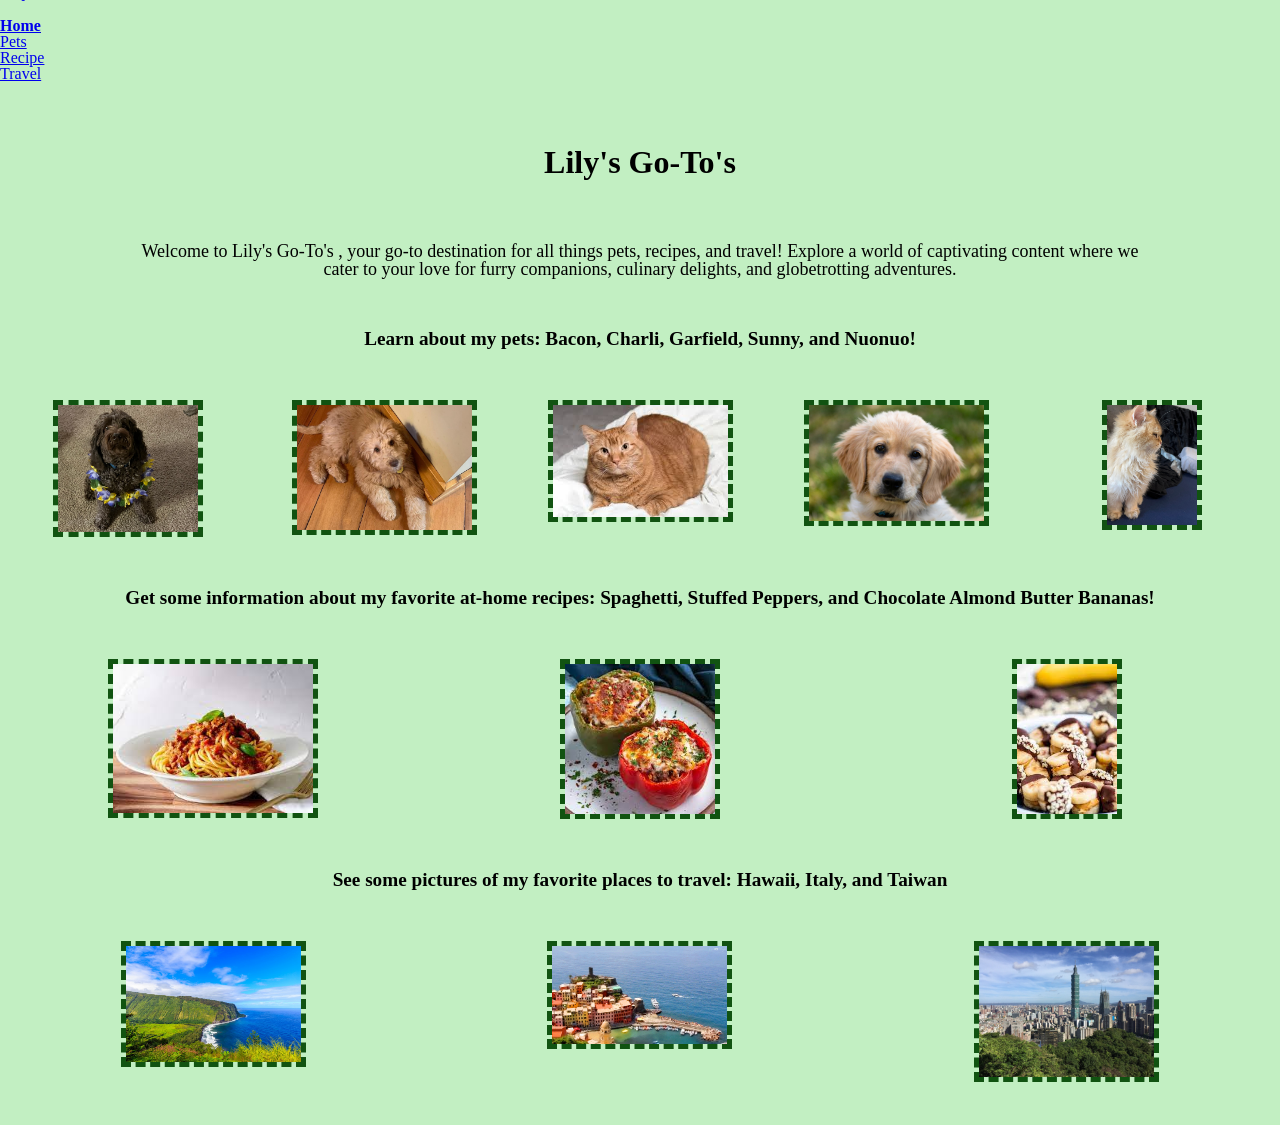
<file: index.html>
<!DOCTYPE html>
<html lang="en">
<head>
    <meta charset="UTF-8">
    <meta name="viewport" content="width=device-width, initial-scale=1.0">
    <link rel="stylesheet" href="css/html5reset.css">
    <link rel="stylesheet" href="css/style.css">
    <title>Index</title>
</head>
<body>
    <a href = "#main" class="skip-to-main-content-link">Skip to Main Content</a>
    <header>
        <nav>
            <ul>
            
                <li class="current-page"><a href = "index.html">Home</a></li>
                <li><a href = "pets.html">Pets</a></li>
                <li><a href = "recipe.html">Recipe</a></li>
                <li><a href = "travel.html">Travel</a></li>
            
            </ul>
        </nav>
        <div class="fade-in">
        <h1>Lily's Go-To's</h1>
    </div>
    </header>
    <main id="main">
        
        <p>Welcome to Lily's Go-To's , your go-to destination for all things pets, recipes, and travel! Explore a world of captivating content where we cater to your love for furry companions, culinary delights, and globetrotting adventures. </p>
    
            <div>Learn about my pets: Bacon, Charli, Garfield, Sunny, and Nuonuo!</div>
            <div class="pets_home"> 
                <img src="images/bacon.jpg" width = "100" alt="Brown labradoodle wearing colorful lei" id="bacon" >
                <img src="images/charli_laying.jpeg" width = "100" alt="Labradoodle laying down.">
                <img src="images/garfield_1.jpeg" width = "100" alt="Orange cat standing" id="garfield">
                <img src="images/Sunny_1.jpeg" width = "100" alt="Golden Retriever smiling for the camera">
                <img src="images/Nuonuo_main.JPG" width = "100" alt="The side of a cat's face" id="nuonuo"> 
            </div>
            
            <!-- Lily Steinmetz -->
    
        <div>Get some information about my favorite at-home recipes: Spaghetti, Stuffed Peppers, and Chocolate Almond Butter Bananas!</div>
        <div class="recipes_home">
        <img src="images/spaghetti.jpeg" width ="100" alt = "Homeade spaghetti" id="spaghetti">
        <img src="images/stuffed_pepper.jpeg" width ="100" alt = "Stuffed Peppers" id="stuffed_peppers">
        <img src="images/banana_dessert.jpeg" width ="100" alt = "Chocolate almond butter banana slices" id="banana">
    </div>
        <div>See some pictures of my favorite places to travel: Hawaii, Italy, and Taiwan</div>
        <div class="travel_home">
        <img src="images/hawaii.jpg" width="100" alt="A picture of a beach in Hawaii">
        <img src="images/italy.gif" width="100" alt="A gif of Italy">
        <img src="images/taiwan_101.jpg" width="100" alt="A picture of a coast in italy">
    </div>
    <script src="js/main.js"></script>
    </main>
    
</body>
</html>
</file>
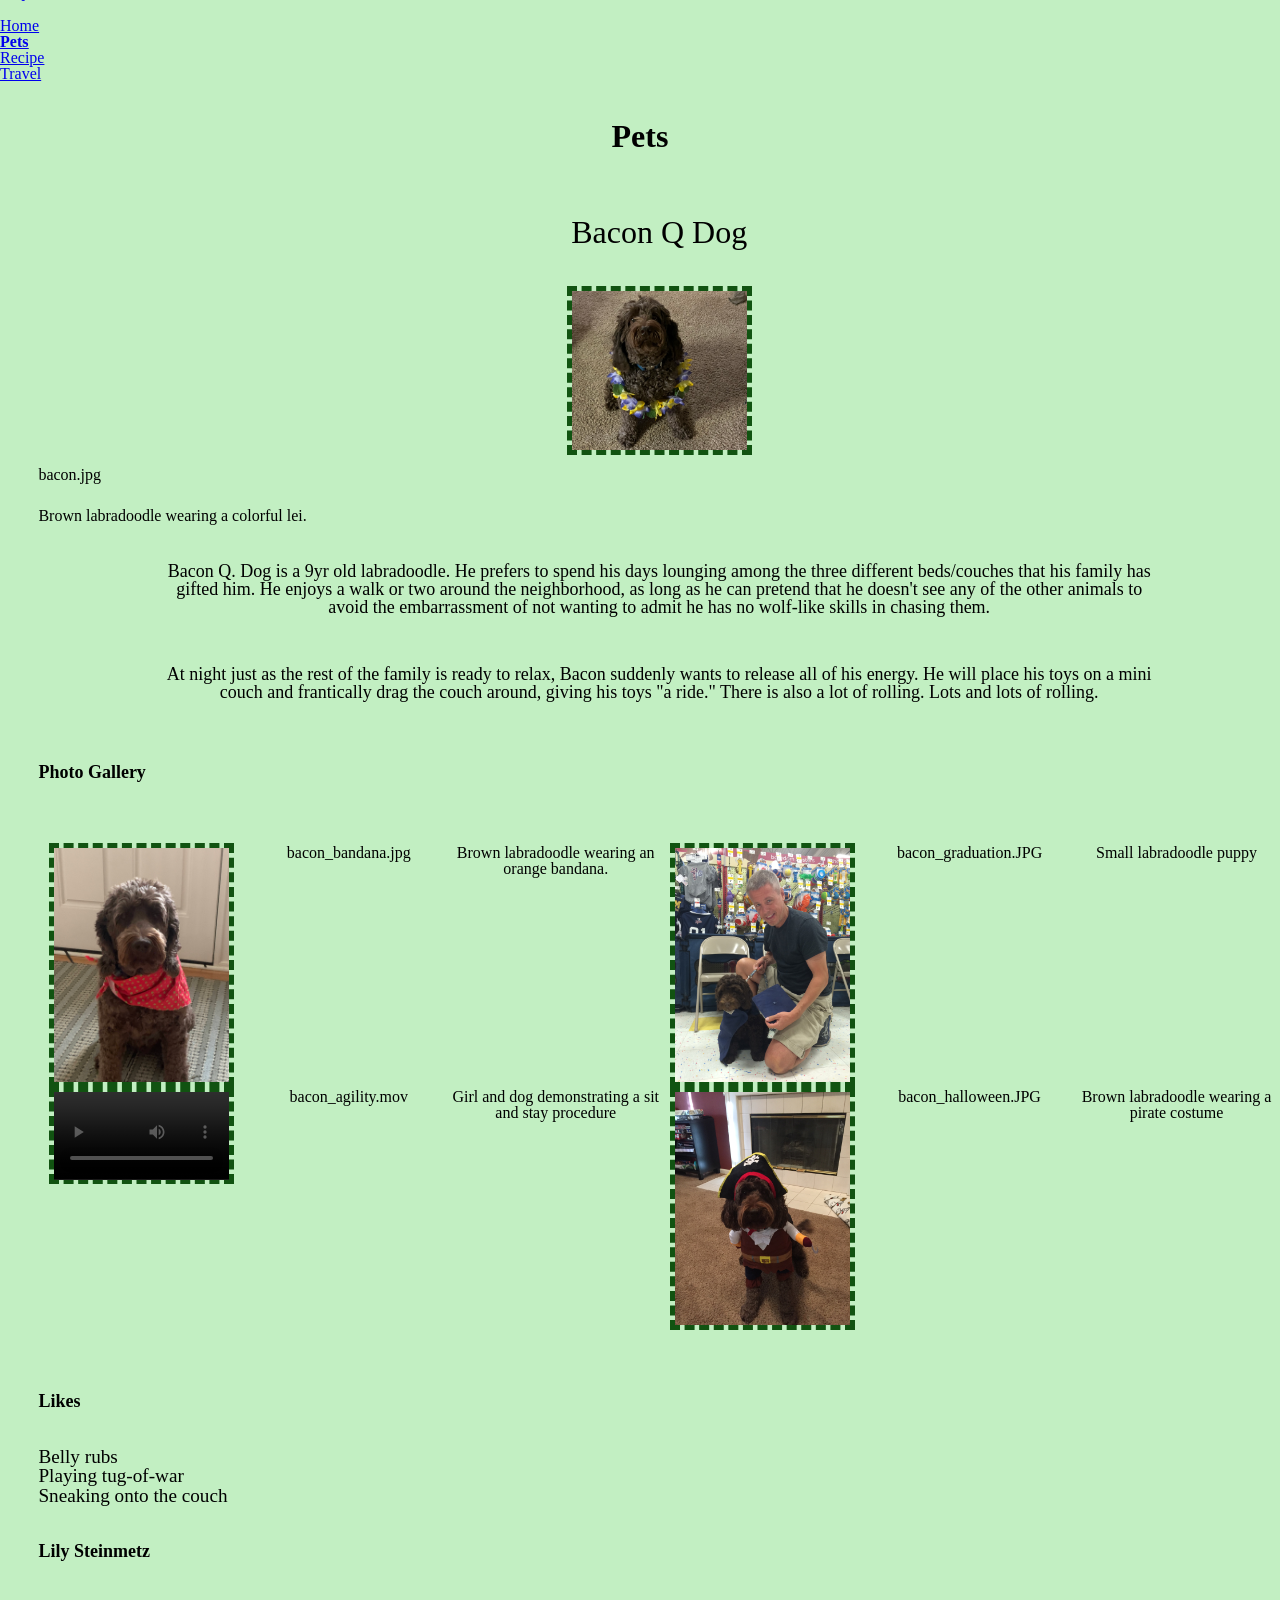
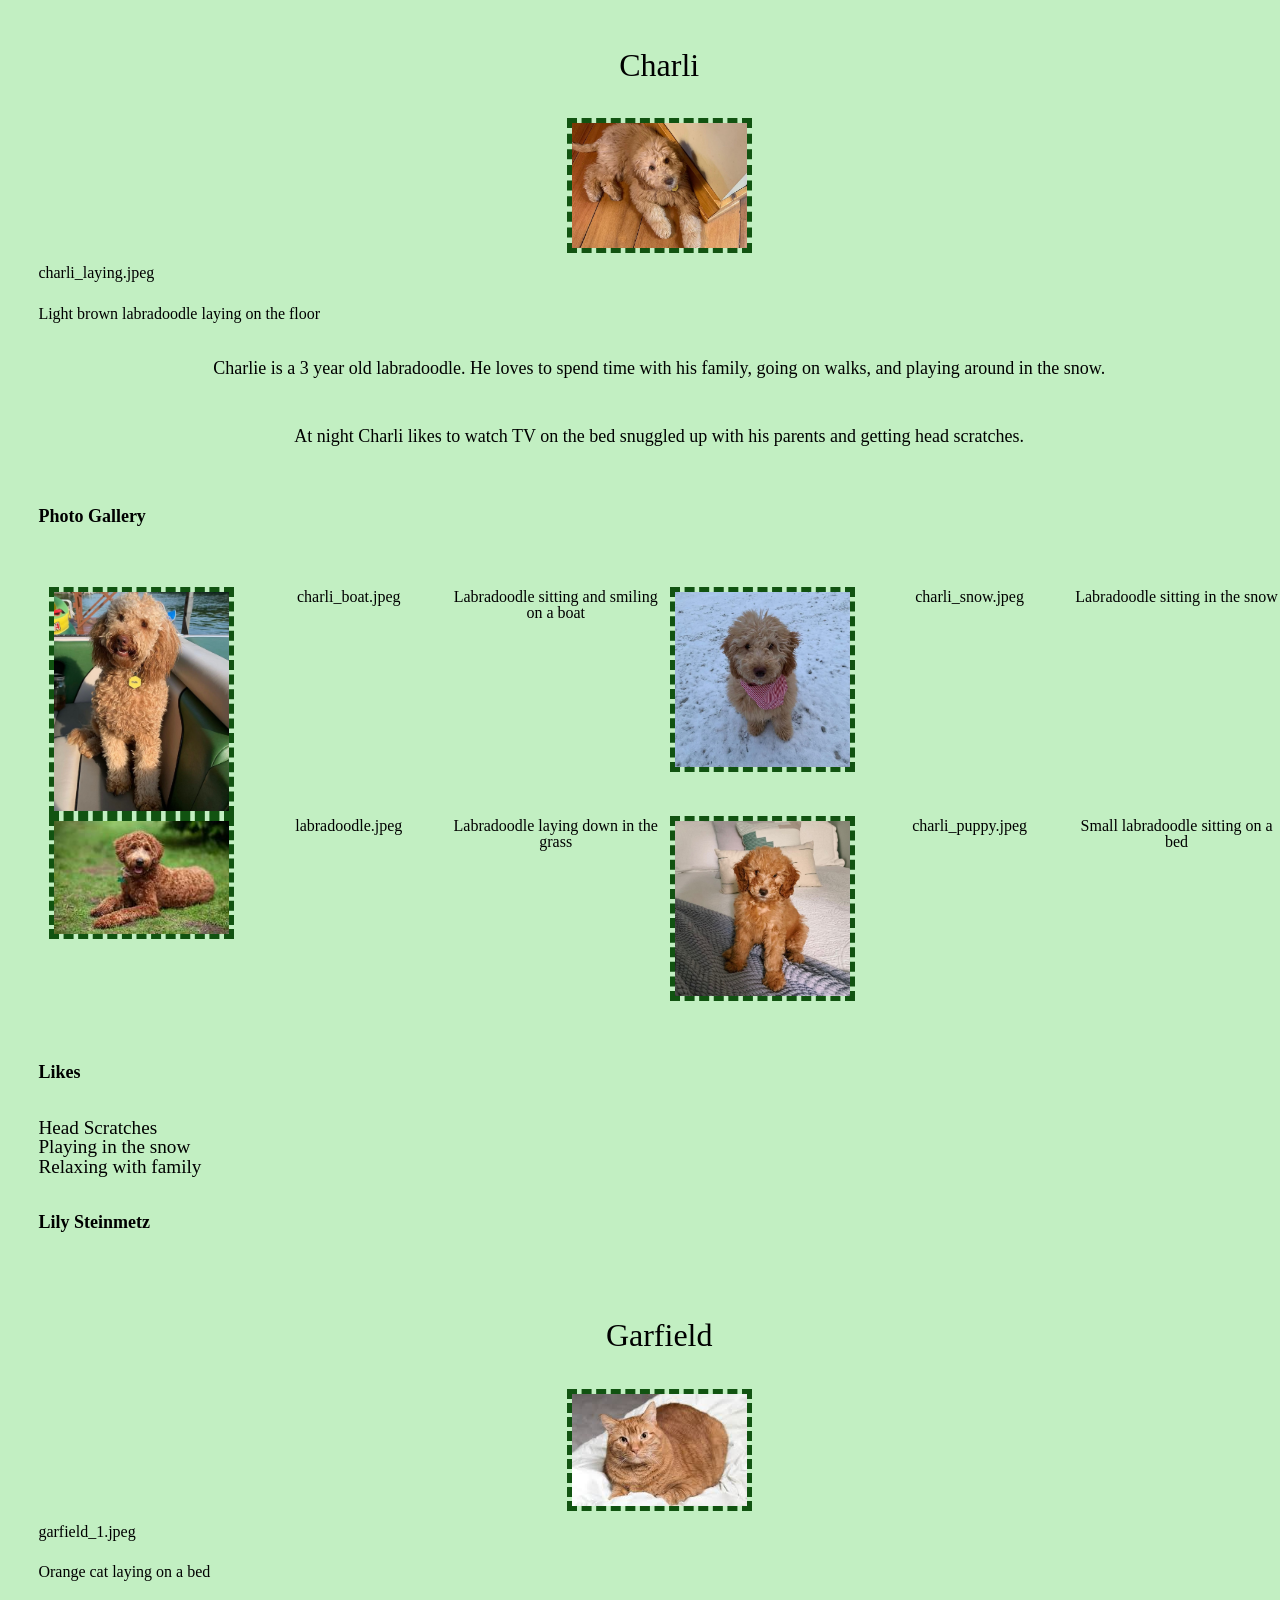
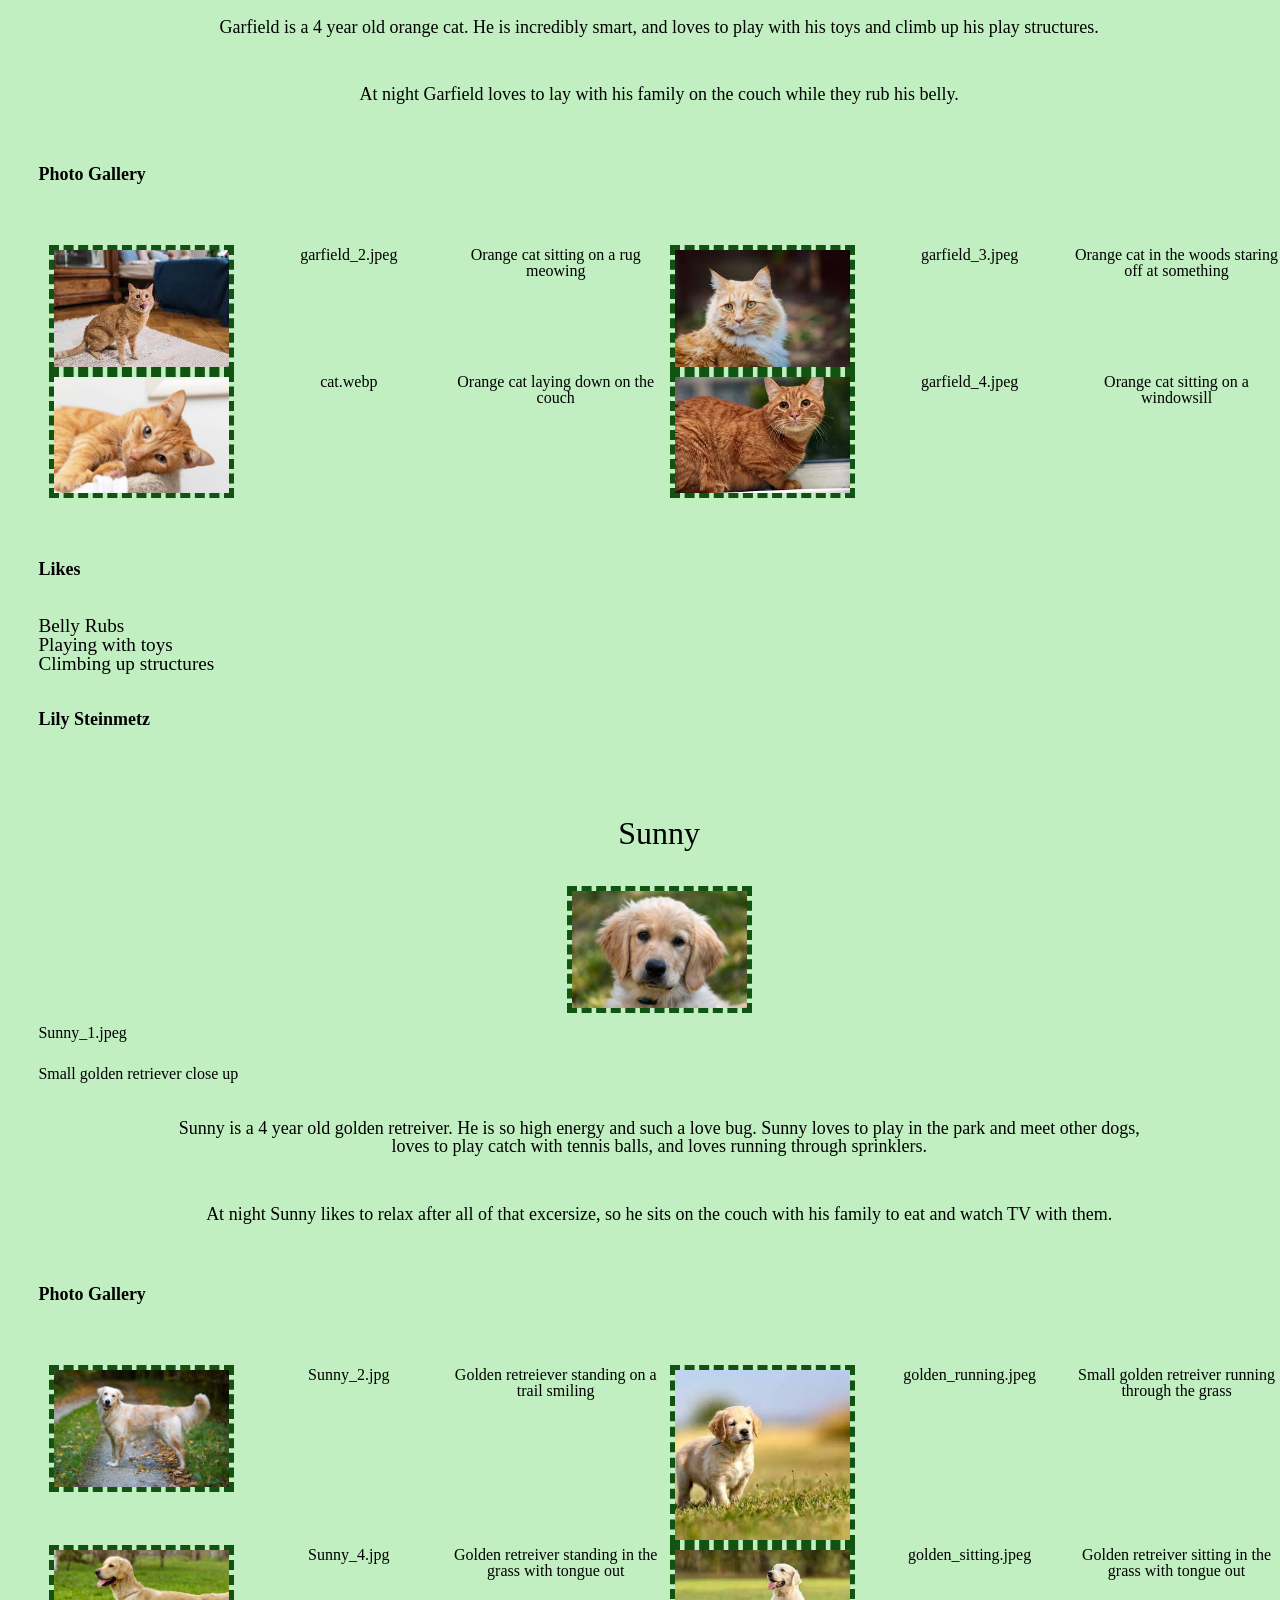
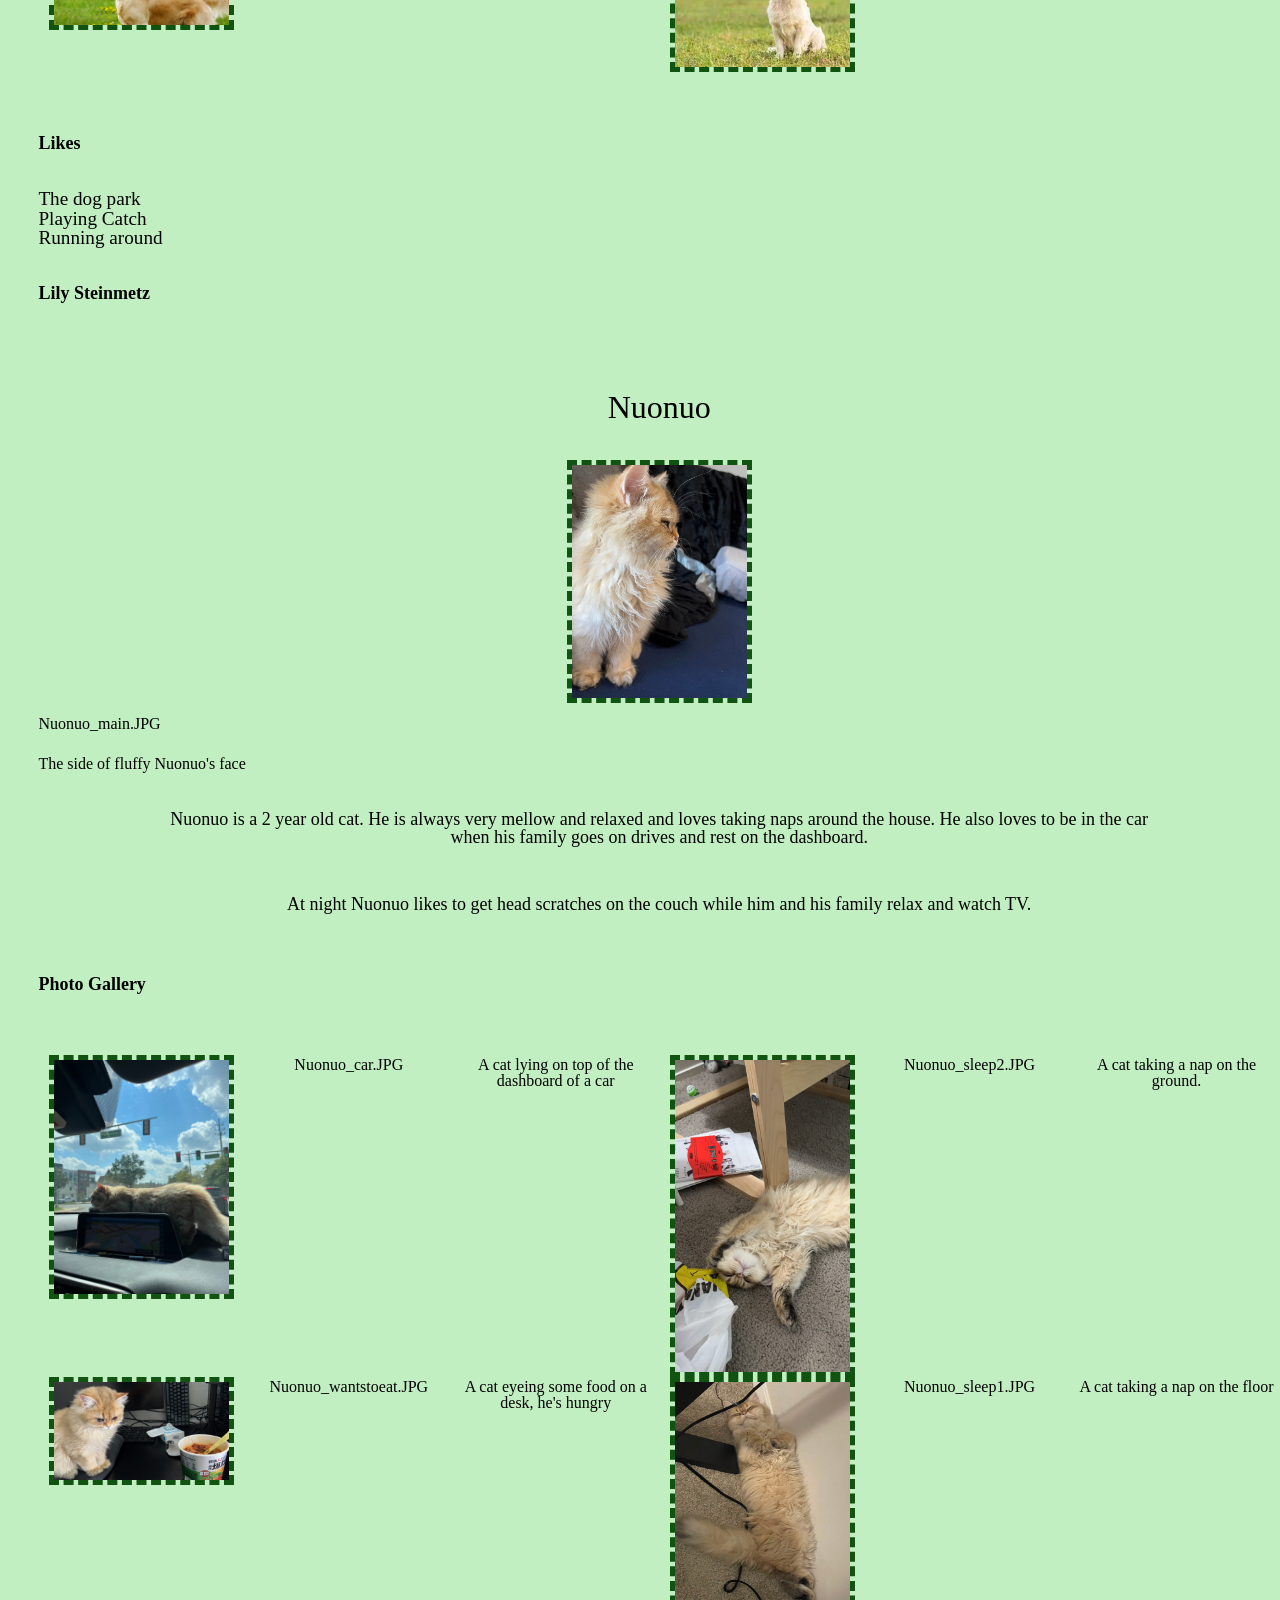
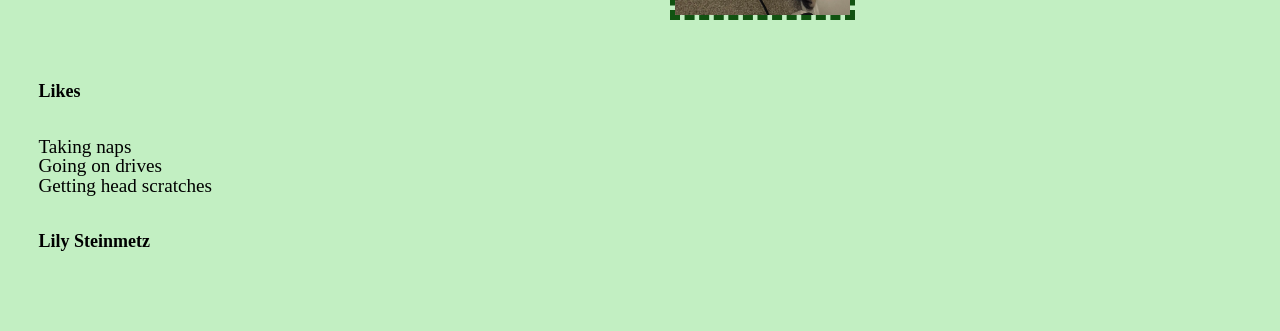
<file: pets.html>
<!DOCTYPE html>
<html lang="en">
<head>
    <meta charset="UTF-8">
    <meta name="viewport" content="width=device-width, initial-scale=1.0">
    <link rel="stylesheet" href="css/html5reset.css">
    <link rel="stylesheet" href="css/style.css">
    <title>Pets</title>
</head>
<body>
    <a href = "#main" class="skip-to-main-content-link">Skip to Main Content</a>
    <header>
        <nav>
            <ul>
                <li><a href = "index.html">Home</a></li>
                <li class="current-page"><a href = "pets.html">Pets</a></li>
                <li><a href = "recipe.html">Recipe</a></li>
                <li><a href = "travel.html">Travel</a></li>
            </ul>
        </nav>
    </header>
        <main id="main">
        
        <h1>Pets</h1>
        <div class="bacon">
            <h2> Bacon Q Dog</h2>
            <img src="images/bacon.jpg" width = "400" alt="Brown labradoodle wearing colorful lei">
            <h3> bacon.jpg</h3>
            <h3> Brown labradoodle wearing a colorful lei.</h3>
            <p> Bacon Q. Dog is a 9yr old labradoodle. He prefers to spend his days lounging among the three different beds/couches that his family has gifted him. He enjoys a walk or two around the neighborhood, as long as he can pretend that he doesn't see any of the other animals to avoid the embarrassment of not wanting to admit he has no wolf-like skills in chasing them.</p> 
            <p> At night just as the rest of the family is ready to relax, Bacon suddenly wants to release all of his energy. He will place his toys on a mini couch and frantically drag the couch around, giving his toys "a ride." There is also a lot of rolling. Lots and lots of rolling.</p>
            <h4> Photo Gallery</h4>
            <div class="photo_gallery_pets1">
            <img src="images/bacon_bandana.JPG" width ="200" alt = "Brown labradoodle wearing an orange bandana"><h3> bacon_bandana.jpg</h3>
            <h3> Brown labradoodle wearing an orange bandana.</h3>
            <img src="images/bacon_graduation.JPG"  width ="200" alt="Small labradoodle puppy wearing a graduation cap and gown"><h3> bacon_graduation.JPG</h3>
            <h3> Small labradoodle puppy</h3>
            <video width="200"  controls>
                <source src="images/bacon_agility.mov">
                Your browser does not support the video tag.  This was a video of a girl and dog demonstrating a sit and stay procedure
            </video> <h3> bacon_agility.mov</h3>
            <h3> Girl and dog demonstrating a sit and stay procedure</h3>
            <img src="images/bacon_halloween.JPG"  width ="200" alt="Brown labradoodle wearing a pirate costume"><h3> bacon_halloween.JPG</h3>
            <h3> Brown labradoodle wearing a pirate costume</h3>
        </div>
            <h4> Likes</h4>
            <ul>
                <li> Belly rubs</li>
                <li> Playing tug-of-war</li>
                <li> Sneaking onto the couch</li>
            </ul>
            <h4> Lily Steinmetz</h4>
        
        </div>
        <div class="Charli">
            <h2> Charli</h2>
            <img src="images/charli_laying.jpeg" width = "400" alt="Labradoodle laying down.">
            <h3> charli_laying.jpeg</h3>
            <h3> Light brown labradoodle laying on the floor</h3>
            <p> Charlie is a 3 year old labradoodle. He loves to spend time with his family, going on walks, and playing around in the snow. </p> 
            <P> At night Charli likes to watch TV on the bed snuggled up with his parents and getting head scratches.</P>
            <h4> Photo Gallery</h4>
            <div class="photo_gallery_pets2">
            <img src="images/charli_boat.jpeg" width ="200" alt = "Labradoodle on a boat"><h3> charli_boat.jpeg</h3>
            <h3> Labradoodle sitting and smiling on a boat</h3>
            <img src="images/charli_snow.jpeg"  width ="200" alt="Labradoodle in the snow"><h3> charli_snow.jpeg</h3>
            <h3> Labradoodle sitting in the snow</h3>
            <img src="images/labradoodle.jpeg"  width ="200" alt="Labradoodle lying down"><h3> labradoodle.jpeg</h3>
            <h3> Labradoodle laying down in the grass</h3>
            <img src="images/charli_puppy.jpeg"  width ="200" alt="Small labradoodle as a puppy"><h3> charli_puppy.jpeg</h3>
            <h3> Small labradoodle sitting on a bed</h3>
        </div>
            <h4> Likes</h4>
            <ul>
                <li> Head Scratches</li>
                <li> Playing in the snow</li>
                <li> Relaxing with family</li>
            </ul>
            <h4> Lily Steinmetz</h4>
        
        </div>
        <div class="Garfield">
            <h2> Garfield</h2>
            <img src="images/garfield_1.jpeg" width = "400" alt="Orange cat lying on a bed">
            <h3> garfield_1.jpeg</h3>
            <h3> Orange cat laying on a bed</h3>
            <p> Garfield is a 4 year old orange cat. He is incredibly smart, and loves to play with his toys and climb up his play structures.  </p> 
            <P> At night Garfield loves to lay with his family on the couch while they rub his belly.</P>
            <h4> Photo Gallery</h4>
            <div class="photo_gallery_pets3">
            <img src="images/garfield_2.jpeg" width ="200" alt = "Orange cat meowing"><h3> garfield_2.jpeg</h3>
            <h3> Orange cat sitting on a rug meowing</h3>
            <img src="images/garfield_3.jpeg"  width ="200" alt="Orange cat staring"><h3> garfield_3.jpeg</h3>
            <h3> Orange cat in the woods staring off at something</h3>
            <img src="images/cat.webp"  width ="200" alt="Orange cat lying down"><h3> cat.webp</h3>
            <h3> Orange cat laying down on the couch</h3>
            <img src="images/garfield_4.jpeg" width ="200" alt="Orange cat sitting on a windowsill"><h3> garfield_4.jpeg</h3>
            <h3> Orange cat sitting on a windowsill</h3>
        </div>
            <h4> Likes</h4>
            <ul>
                <li> Belly Rubs</li>
                <li> Playing with toys</li>
                <li> Climbing up structures</li>
            </ul>
            <h4> Lily Steinmetz</h4>
        </div>
        <div class="Sunny">
            <h2> Sunny</h2>
            <img src="images/Sunny_1.jpeg" width = "400" alt="Golden Retriever smiling for the camera">
            <h3> Sunny_1.jpeg</h3>
            <h3> Small golden retriever close up</h3>
            <p> Sunny is a 4 year old golden retreiver. He is so high energy and such a love bug. Sunny loves to play in the park and meet other dogs, loves to play catch with tennis balls, and loves running through sprinklers.</p> 
            <P> At night Sunny likes to relax after all of that excersize, so he sits on the couch with his family to eat and watch TV with them.</P>
            <h4> Photo Gallery</h4>
            <div class="photo_gallery_pets4">
            <img src="images/Sunny_2.jpg" width ="200" alt = "Golden retreiver with his tongue out"><h3> Sunny_2.jpg</h3>
            <h3> Golden retreiever standing on a trail smiling</h3>
            <img src="images/golden_running.jpeg" width ="200" alt = "Golden retreiver running"><h3> golden_running.jpeg</h3>
            <h3> Small golden retreiver running through the grass</h3>
            <img src="images/Sunny_4.jpg" width ="200" alt="Golden retreiver panting"><h3> Sunny_4.jpg</h3>
            <h3> Golden retreiver standing in the grass with tongue out</h3>
            <img src="images/golden_sitting.jpeg" width ="200" alt="Golden retreiver sitting"><h3> golden_sitting.jpeg</h3>
            <h3> Golden retreiver sitting in the grass with tongue out</h3>
        </div>
            <h4> Likes</h4>
            <ul>
                <li> The dog park</li>
                <li> Playing Catch</li>
                <li> Running around</li>
            </ul>
            <h4> Lily Steinmetz</h4>
        </div>
        <div class="Nuonuo">
            <h2> Nuonuo</h2>
            <img src="images/Nuonuo_main.JPG" width = "400" alt="The side of a cat's face">
            <h3> Nuonuo_main.JPG</h3>
            <h3> The side of fluffy Nuonuo's face</h3>
            <p> Nuonuo is a 2 year old cat. He is always very mellow and relaxed and loves taking naps around the house. He also loves to be in the car when his family goes on drives and rest on the dashboard.</p> 
            <P> At night Nuonuo likes to get head scratches on the couch while him and his family relax and watch TV.</P>
            <h4> Photo Gallery</h4>
            <div class="photo_gallery_pets5">
            <img src="images/Nuonuo_car.JPG" width ="200" alt = "A cat on top of the car dashboard"><h3> Nuonuo_car.JPG</h3>
            <h3> A cat lying on top of the dashboard of a car</h3>
            <img src="images/Nuonuo_sleep2.JPG" width ="200" alt = "A cat taking a nap"><h3> Nuonuo_sleep2.JPG</h3>
            <h3> A cat taking a nap on the ground.</h3>
            <img src="images/Nuonuo_wantstoeat.JPG" width ="200" alt="A cat eyeing some food, he's hungry"><h3> Nuonuo_wantstoeat.JPG</h3>
            <h3> A cat eyeing some food on a desk, he's hungry</h3>
            <img src="images/Nuonuo_sleep1.JPG" width ="200" alt="A cat asleep"><h3> Nuonuo_sleep1.JPG</h3>
            <h3> A cat taking a nap on the floor</h3>
        </div>
            <h4> Likes</h4>
            <ul>
                <li> Taking naps</li>
                <li> Going on drives</li>
                <li> Getting head scratches</li>
            </ul>
            <h4> Lily Steinmetz</h4>
        </div>
        
    </main>
    
</body>
</html>
</file>
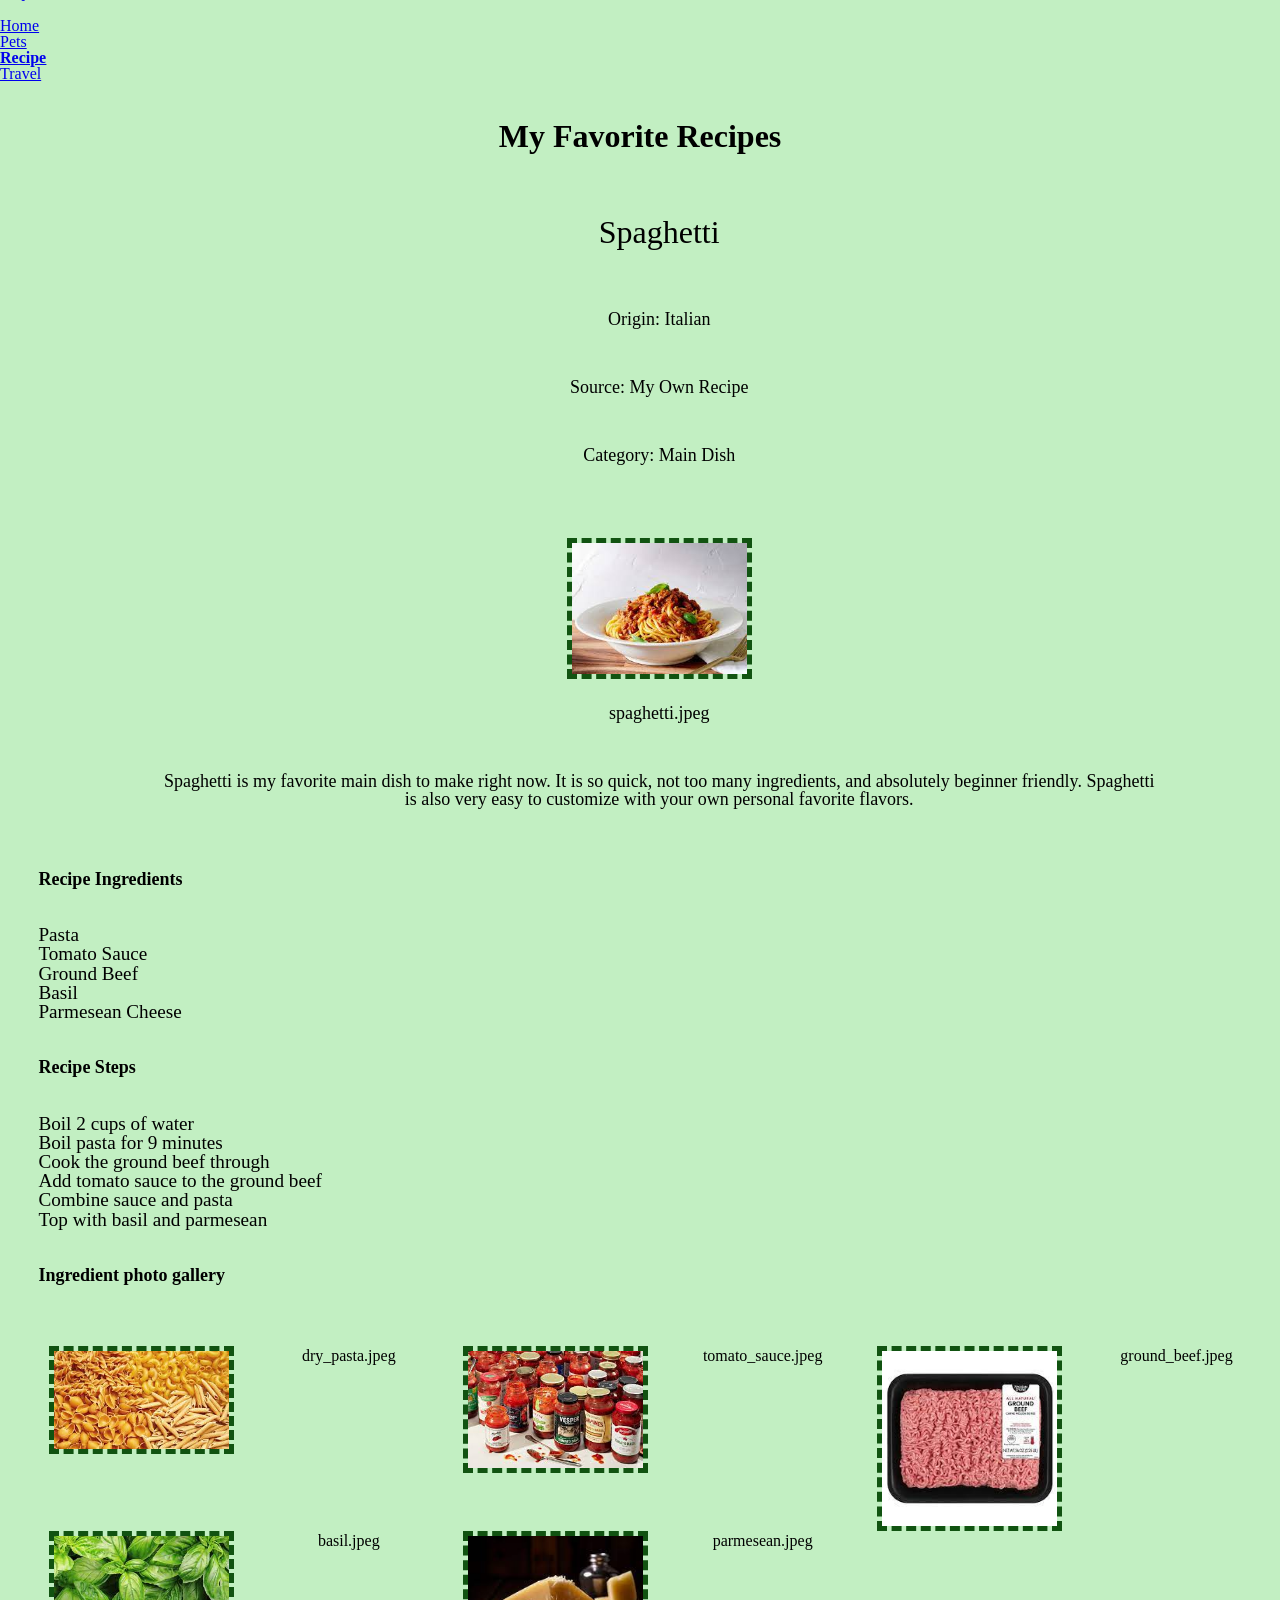
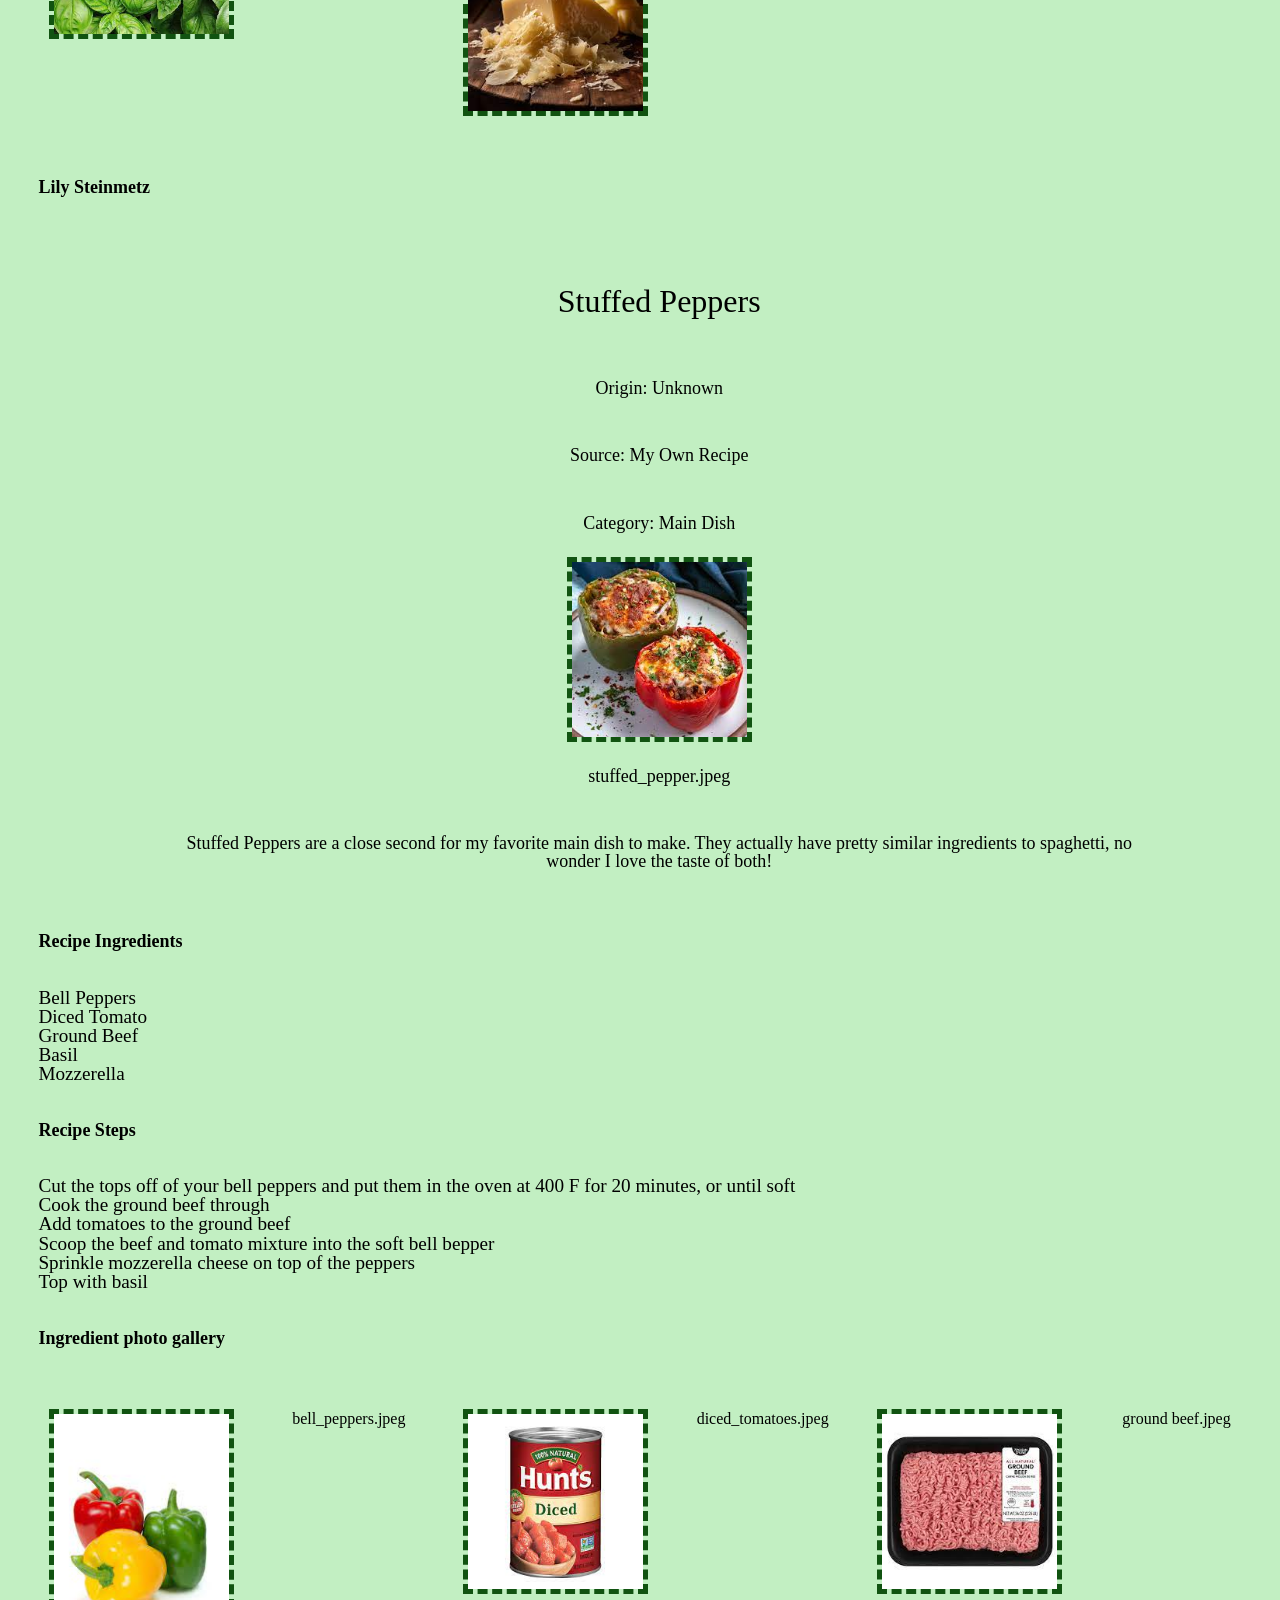
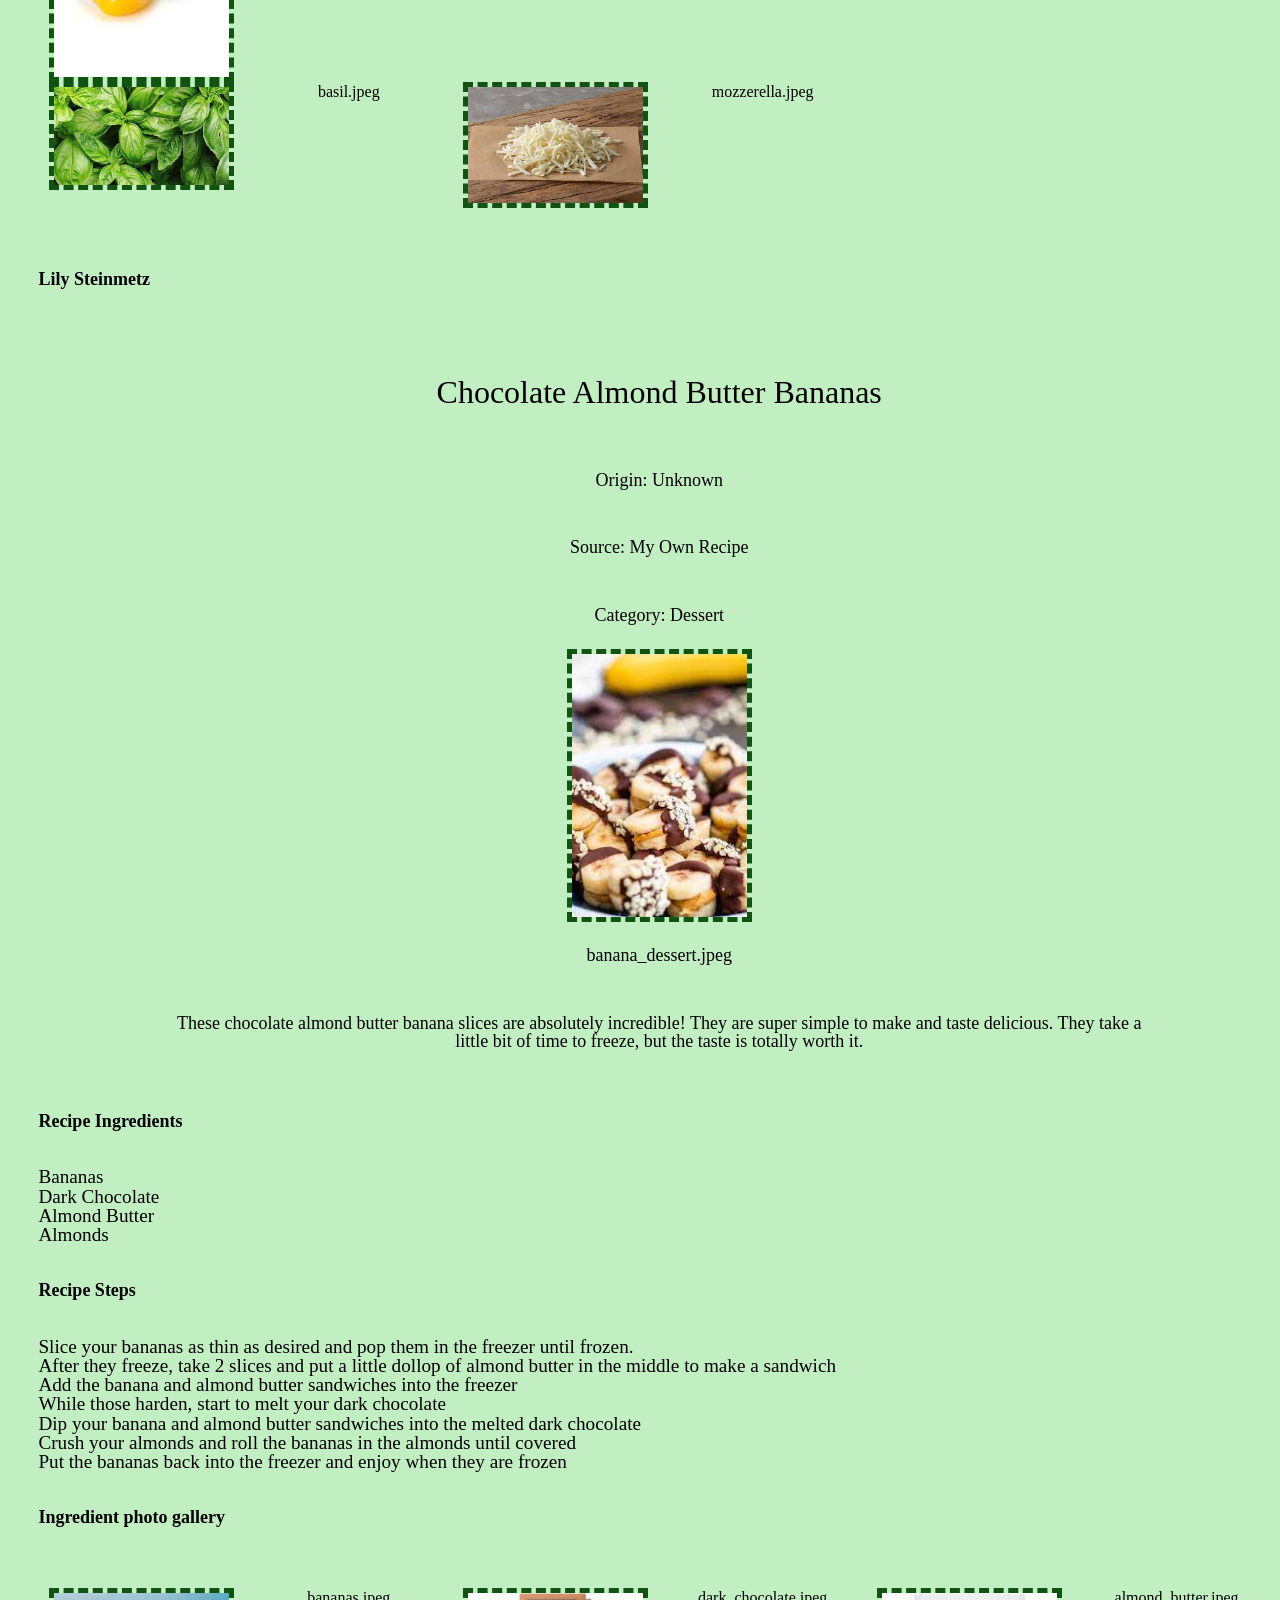
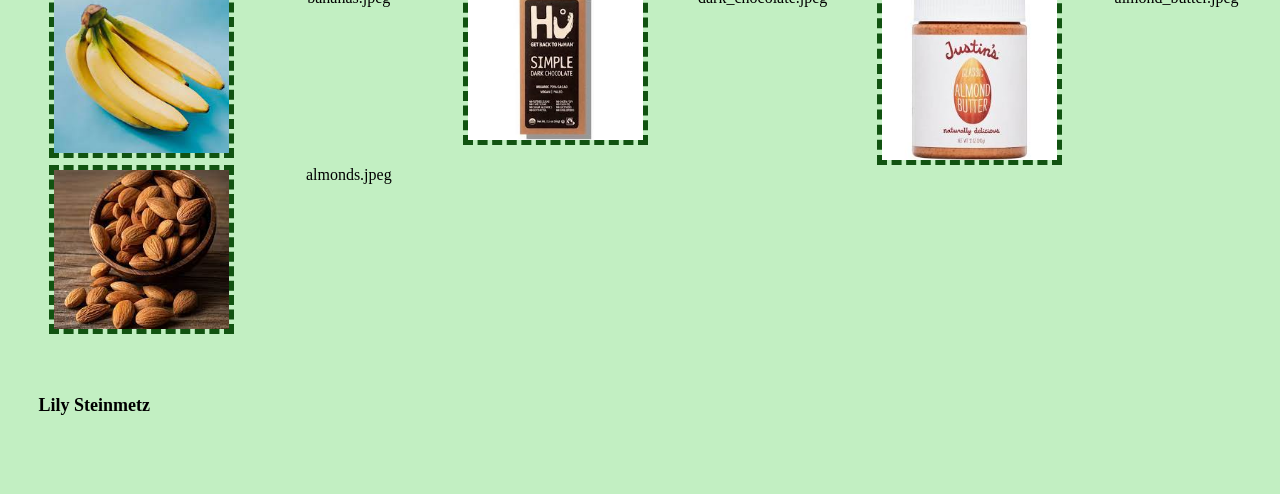
<file: recipe.html>
<!DOCTYPE html>
<html lang="en">
<head>
    <meta charset="UTF-8">
    <meta name="viewport" content="width=device-width, initial-scale=1.0">
    <link rel="stylesheet" href="css/html5reset.css">
    <link rel="stylesheet" href="css/style.css">
    <title>Recipes</title>
</head>
<body>
    <a href = "#main" class="skip-to-main-content-link">Skip to Main Content</a>
    <header>
        <nav>
            <ul>
                <li><a href = "index.html">Home</a></li>
                <li><a href = "pets.html">Pets</a></li>
                <li class="current-page"><a href = "recipe.html">Recipe</a></li>
                <li><a href = "travel.html">Travel</a></li>
            </ul>
        </nav>
    </header>
        <main id="main">
        <h1>My Favorite Recipes</h1>
        


        <div class="spaghetti">
            <h2>Spaghetti</h2>

            <p> Origin: Italian</p> 
            <p> Source: My Own Recipe</p> 
            <p> Category: Main Dish</p> 
            <p> </p><img src="images/spaghetti.jpeg" width ="300" alt = "Homeade spaghetti">
            <p> spaghetti.jpeg</p>
            <p> Spaghetti is my favorite main dish to make right now. It is so quick, not too many ingredients, and absolutely beginner friendly. Spaghetti is also very easy to customize with your own personal favorite flavors.</p> 
            <h4> Recipe Ingredients</h4>
            <ul>
                <li>Pasta</li>
                <li>Tomato Sauce</li>
                <li>Ground Beef</li>
                <li>Basil</li>
                <li>Parmesean Cheese</li>
            </ul>
            <h4> Recipe Steps</h4>
            <ul>
                <li>Boil 2 cups of water</li>
                <li>Boil pasta for 9 minutes</li>
                <li>Cook the ground beef through</li>
                <li>Add tomato sauce to the ground beef</li>
                <li>Combine sauce and pasta</li>
                <li>Top with basil and parmesean</li>
            </ul>
            <h4> Ingredient photo gallery</h4>
            <div class="photos_recipe1">
            <img src="images/dry_pasta.jpeg " width ="100" alt = "Dry pasta">
            <h3> dry_pasta.jpeg</h3>
            <img src="images/tomato_sauce.jpeg" width ="100" alt = "Tomato Sauce">
            <h3> tomato_sauce.jpeg</h3>
            <img src="images/ground_beef.jpeg" width ="100" alt="Ground beef">
            <h3> ground_beef.jpeg</h3>
            <img src="images/basil.jpeg" width ="100" alt="Basil">
            <h3> basil.jpeg</h3>
            <img src="images/parmesean.jpeg" width ="100" alt="Parmesean">
            <h3> parmesean.jpeg</h3>
        </div>
            <h4> Lily Steinmetz</h4>
        </div >
        <div class="peppers">
        <h2>Stuffed Peppers</h2>

            <p> Origin: Unknown</p> 
            <p> Source: My Own Recipe</p> 
            <p> Category: Main Dish</p> 
            <img src="images/stuffed_pepper.jpeg" width ="300" alt = "Stuffed Peppers">
            <p> stuffed_pepper.jpeg</p>
            <p> Stuffed Peppers are a close second for my favorite main dish to make. They actually have pretty similar ingredients to spaghetti, no wonder I love the taste of both!</p> 
            <h4> Recipe Ingredients</h4>
            <ul>
                <li>Bell Peppers</li>
                <li>Diced Tomato</li>
                <li>Ground Beef</li>
                <li>Basil</li>
                <li>Mozzerella</li>
            </ul>
            <h4> Recipe Steps</h4>
            <ul>
                <li>Cut the tops off of your bell peppers and put them in the oven at 400 F for 20 minutes, or until soft</li>
                <li>Cook the ground beef through</li>
                <li>Add tomatoes to the ground beef</li>
                <li>Scoop the beef and tomato mixture into the soft bell bepper</li>
                <li>Sprinkle mozzerella cheese on top of the peppers</li>
                <li>Top with basil</li>
            </ul>
            <h4> Ingredient photo gallery</h4>
            <div class="photos_recipe2">
            <img src="images/bell_peppers.jpeg" width ="100" alt = "Bell Peppers">
            <h3> bell_peppers.jpeg</h3>
            <img src="images/diced_tomatoes.jpeg" width ="100" alt = "Diced Tomatoes">
            <h3> diced_tomatoes.jpeg</h3>
            <img src="images/ground_beef.jpeg" width ="100" alt="Ground beef">
            <h3> ground beef.jpeg</h3>
            <img src="images/basil.jpeg" width ="100" alt="Basil">
            <h3> basil.jpeg</h3>
            <img src="images/mozzerella.jpeg" width ="100" alt="Mozzerella">
            <h3> mozzerella.jpeg</h3>
        </div>
            <h4> Lily Steinmetz</h4>
        </div>
        <div class="banana">
            <h2> Chocolate Almond Butter Bananas</h2>

            <p> Origin: Unknown</p> 
            <p> Source: My Own Recipe</p> 
            <p> Category: Dessert</p> 
            <img src="images/banana_dessert.jpeg" width ="300" alt = "Chocolate almond butter banana slices">
            <p> banana_dessert.jpeg</p>
            <p> These chocolate almond butter banana slices are absolutely incredible! They are super simple to make and taste delicious. They take a little bit of time to freeze, but the taste is totally worth it.</p> 
            <h4> Recipe Ingredients</h4>
            <ul>
                <li>Bananas</li>
                <li>Dark Chocolate</li>
                <li>Almond Butter</li>
                <li>Almonds</li>
                
            </ul>
            <h4> Recipe Steps</h4>
            <ul>
                <li>Slice your bananas as thin as desired and pop them in the freezer until frozen.</li>
                <li>After they freeze, take 2 slices and put a little dollop of almond butter in the middle to make a sandwich</li>
                <li>Add the banana and almond butter sandwiches into the freezer</li>
                <li>While those harden, start to melt your dark chocolate</li>
                <li>Dip your banana and almond butter sandwiches into the melted dark chocolate</li>
                <li>Crush your almonds and roll the bananas in the almonds until covered</li>
                <li>Put the bananas back into the freezer and enjoy when they are frozen</li>
            </ul>
            <h4> Ingredient photo gallery</h4>
            <div class="photos_recipe3">
            <img src="images/bananas.jpeg" width ="100" alt = "Bananas">
            <h3> bananas.jpeg</h3>
            <img src="images/dark_chocolate.jpeg" width ="100" alt = "Dark Chocolate">
            <h3> dark_chocolate.jpeg</h3>
            <img src="images/almond_butter.jpeg" width ="100" alt="Almond Butter">
            <h3> almond_butter.jpeg</h3>
            <img src="images/almonds.jpeg" width ="100" alt="Almonds">
            <h3> almonds.jpeg</h3>
        </div>
            <h4> Lily Steinmetz</h4>
        </div>

    </main>
</body>
</html>
</file>
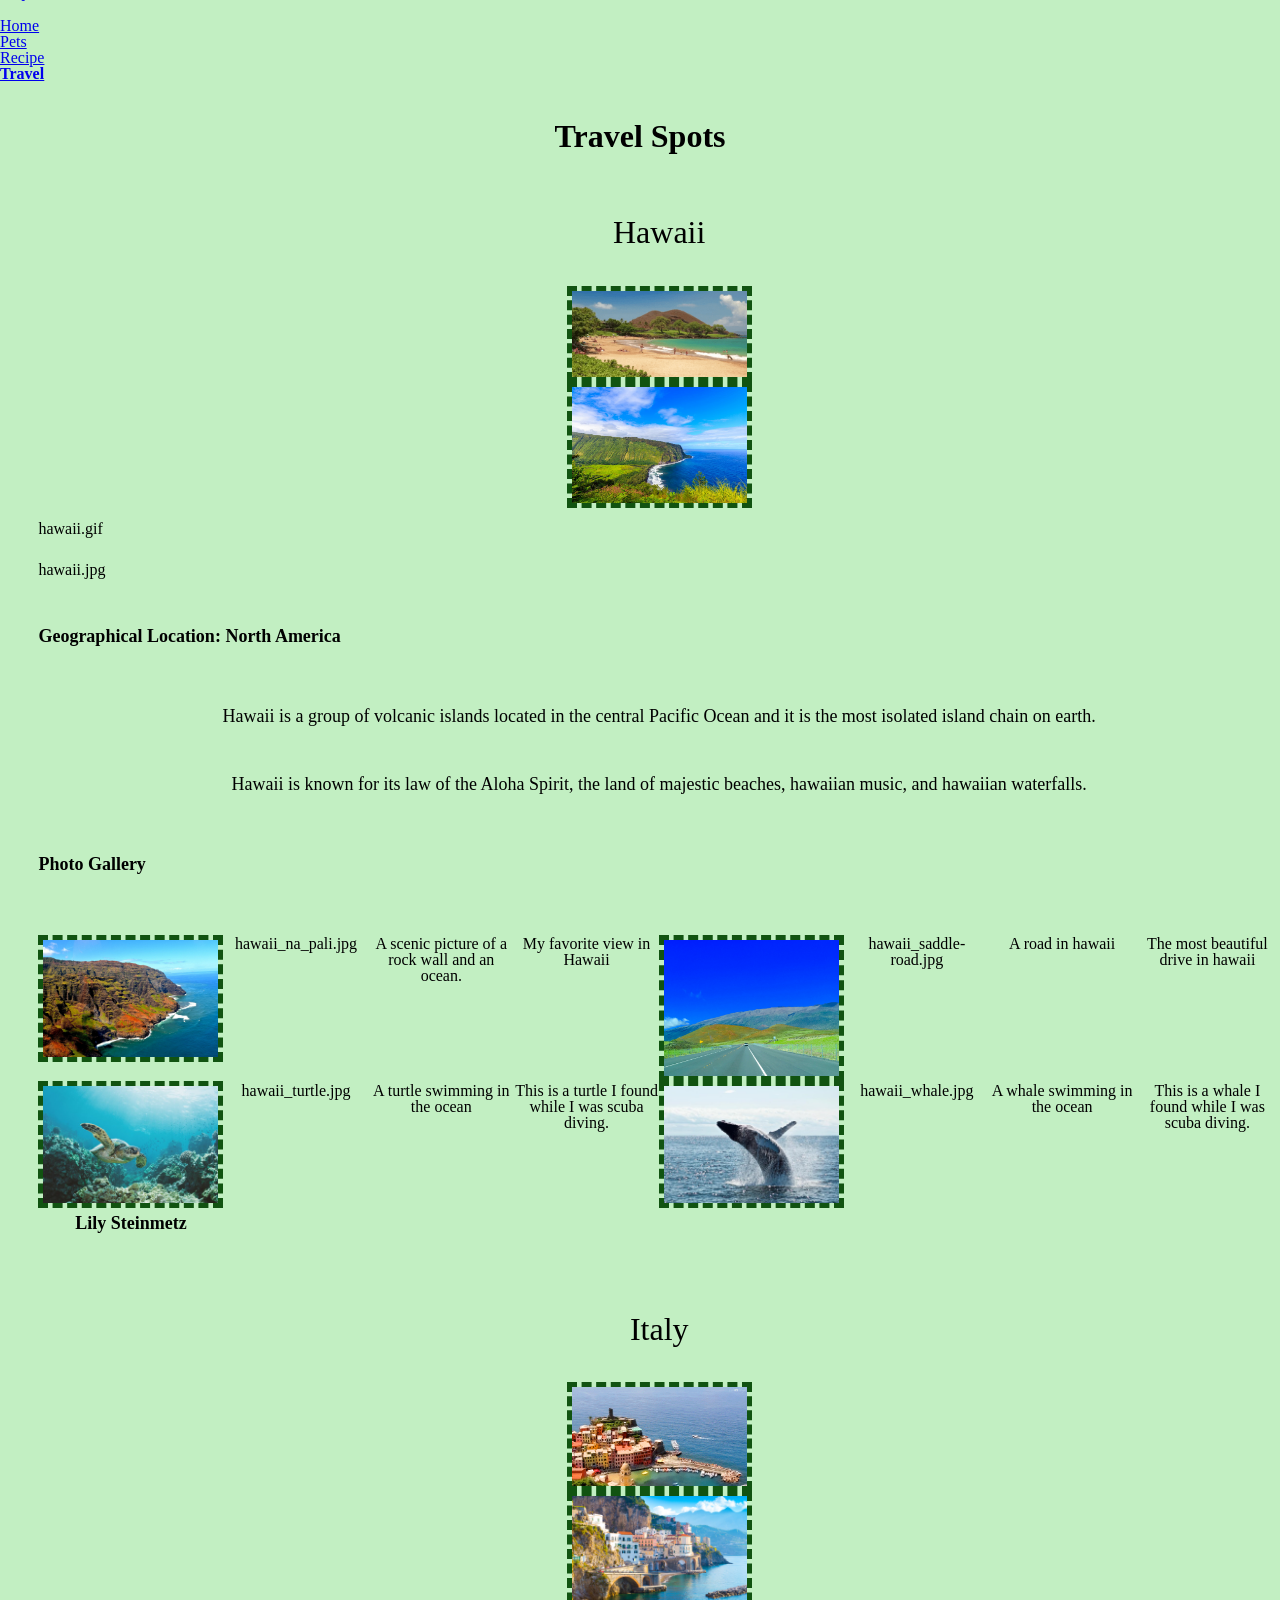
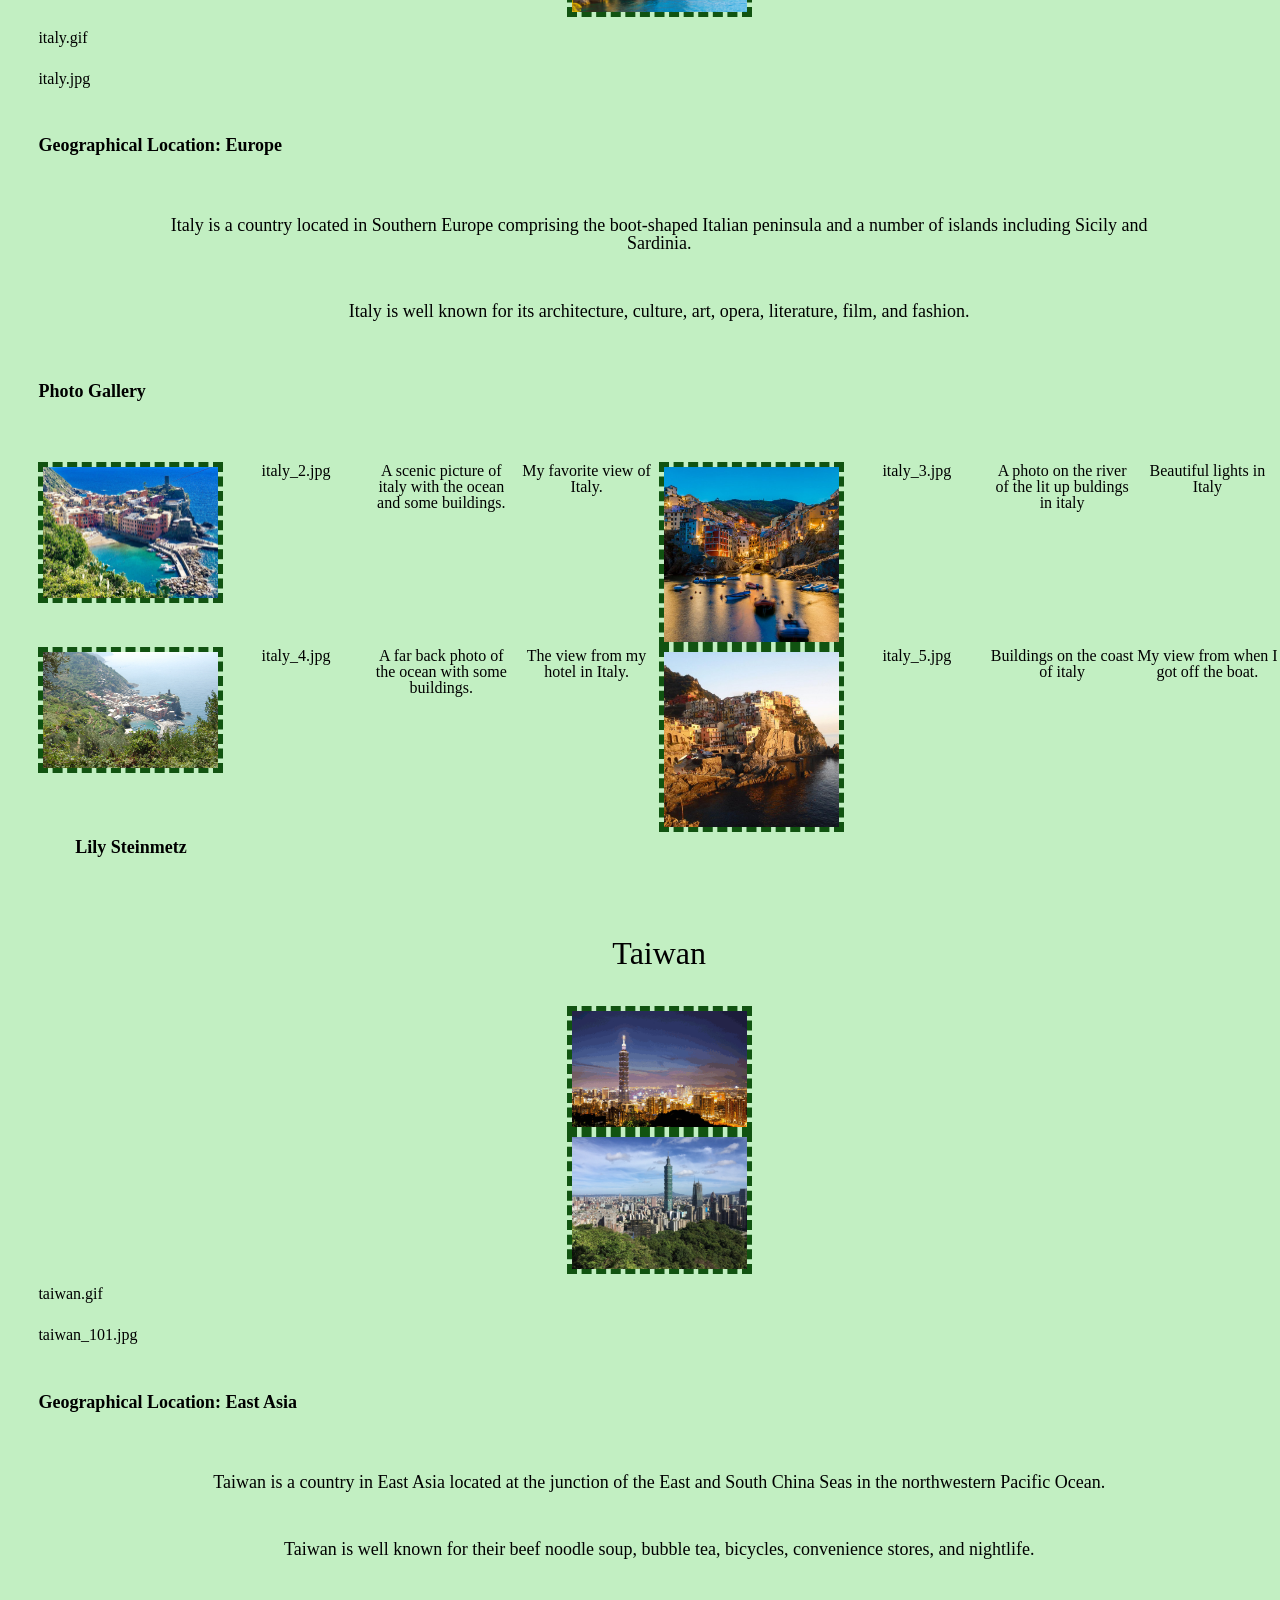
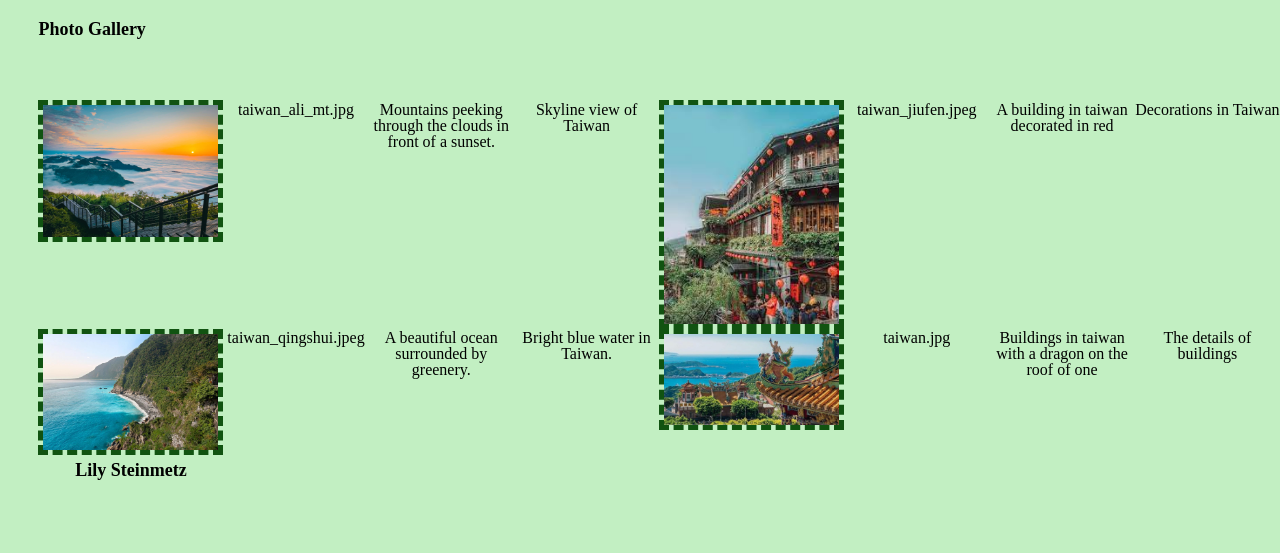
<file: travel.html>
<!DOCTYPE html>
<html lang="en">
<head>
    <meta charset="UTF-8">
    <meta name="viewport" content="width=device-width, initial-scale=1.0">
    <link rel="stylesheet" href="css/html5reset.css">
    <link rel="stylesheet" href="css/style.css">
    <title>Document</title>
</head>
<body>
    <a href = "#main" class="skip-to-main-content-link">Skip to Main Content</a>
    <header>
        <nav>
            <ul>
                <li><a href = "index.html">Home</a></li>
                <li><a href = "pets.html">Pets</a></li>
                <li><a href = "recipe.html">Recipe</a></li>
                <li class="current-page"><a href = "travel.html">Travel</a></li>
            </ul>
        </nav>
    </header>
        <main id="main">
        <h1>Travel Spots</h1>
        <div class="hawaii">
            <h2>Hawaii</h2>

            <img src="images/hawaii.gif" width="300" alt="A gif of a beach in Hawaii" id="animation1">
            <img src="images/hawaii.jpg" width="300" alt="A picture of a beach in Hawaii">
            <h3>hawaii.gif</h3> 
            <h3>hawaii.jpg</h3>
            <h4>Geographical Location: North America</h4>
            <p>Hawaii is a group of volcanic islands located in the central Pacific Ocean and it is the most isolated island chain on earth.</p> 
            <p>Hawaii is known for its law of the Aloha Spirit, the land of majestic beaches, hawaiian music, and hawaiian waterfalls.  </p>
            <h4>Photo Gallery</h4>
            <div class="photo_gallery_travel1">
            <img src="images/hawaii_na_pali.jpg" width ="200" alt = "A scenic picture of a rock wall and an ocean."><h3>hawaii_na_pali.jpg</h3>
            <h3>A scenic picture of a rock wall and an ocean.</h3>
            <h3>My favorite view in Hawaii</h3>
            <img src="images/hawaii_saddle-road.jpg"  width ="200" alt="A road in hawaii"><h3>hawaii_saddle-road.jpg</h3>
            <h3>A road in hawaii</h3>
            <h3>The most beautiful drive in hawaii</h3>
            <img src="images/hawaii_turtle.jpg"  width ="200" alt="A turtle swimming in the ocean"><h3>hawaii_turtle.jpg</h3>
            <h3>A turtle swimming in the ocean</h3>
            <h3>This is a turtle I found while I was scuba diving.</h3>
            <img src="images/hawaii_whale.jpg"  width ="200" alt="A whale swimming in the ocean"><h3>hawaii_whale.jpg</h3>
            <h3>A whale swimming in the ocean</h3>
            <h3>This is a whale I found while I was scuba diving.</h3>
            <h4>Lily Steinmetz</h4>
        </div>
        </div>
        <div class="italy">
            <h2>Italy</h2>

            <img src="images/italy.gif" width="300" alt="A gif of Italy" id="animation2">
            <img src="images/italy.jpg" width="300" alt="A picture of a coast in italy">
            <h3>italy.gif</h3> 
            <h3>italy.jpg</h3>
            <h4>Geographical Location: Europe</h4>
            <p>Italy is a country located in Southern Europe comprising the boot-shaped Italian peninsula and a number of islands including Sicily and Sardinia.</p> 
            <p>Italy is well known for its architecture, culture, art, opera, literature, film, and fashion. </p>
            <h4>Photo Gallery</h4>
            <div class="photo_gallery_travel2">
            <img src="images/italy_2.jpg" width ="200" alt = "A scenic picture of italy with the ocean and buildings"><h3>italy_2.jpg</h3>
            <h3>A scenic picture of italy with the ocean and some buildings.</h3>
            <h3>My favorite view of Italy.</h3>
            <img src="images/italy_3.jpg"  width ="200" alt="A photo on the river of the lit up buildings in italy."><h3>italy_3.jpg</h3>
            <h3>A photo on the river of the lit up buldings in italy</h3>
            <h3>Beautiful lights in Italy</h3>
            <img src="images/italy_4.jpg"  width ="200" alt="A far back photo of the ocean with some buildings."><h3>italy_4.jpg</h3>
            <h3>A far back photo of the ocean with some buildings.</h3>
            <h3>The view from my hotel in Italy.</h3>
            <img src="images/italy_5.jpg"  width ="200" alt="Buildings on the coast of italy"><h3>italy_5.jpg</h3>
            <h3>Buildings on the coast of italy</h3>
            <h3>My view from when I got off the boat.</h3>
            <h4>Lily Steinmetz</h4>
        </div>
        </div>
        <div class="taiwan">
            <h2>Taiwan</h2>

            <img src="images/taiwan.gif" width="300" alt="A gif of Taiwan" id="animation3">
            <img src="images/taiwan_101.jpg" width="300" alt="A picture of a coast in italy">
            <h3>taiwan.gif</h3> 
            <h3>taiwan_101.jpg</h3>
            <h4>Geographical Location: East Asia</h4>
            <p>Taiwan is a country in East Asia located at the junction of the East and South China Seas in the northwestern Pacific Ocean.</p> 
            <p>Taiwan is well known for their beef noodle soup, bubble tea, bicycles, convenience stores, and nightlife. </p>
            <h4>Photo Gallery</h4>
            <div class="photo_gallery_travel3">
            <img src="images/taiwan_ali_mt.jpg" width ="200" alt = "Mountains peeking through the clouds in front of a sunset"><h3>taiwan_ali_mt.jpg</h3>
            <h3>Mountains peeking through the clouds in front of a sunset.</h3>
            <h3>Skyline view of Taiwan</h3>
            <img src="images/taiwan_jiufen.jpeg"  width ="200" alt="A building in taiwan decorated in red"><h3>taiwan_jiufen.jpeg</h3>
            <h3>A building in taiwan decorated in red</h3>
            <h3>Decorations in Taiwan</h3>
            <img src="images/taiwan_qingshui.jpeg"  width ="200" alt="A beautiful ocean surrounded by greenery."><h3>taiwan_qingshui.jpeg</h3>
            <h3>A beautiful ocean surrounded by greenery.</h3>
            <h3>Bright blue water in Taiwan.</h3>
            <img src="images/taiwan.jpg"  width ="200" alt="Buildings in taiwan with a dragon on the roof of one"><h3>taiwan.jpg</h3>
            <h3>Buildings in taiwan with a dragon on the roof of one</h3>
            <h3>The details of buildings</h3>
            <h4>Lily Steinmetz</h4>
        </div>
        </div>
    </main>
</body>
</html>
</file>
<file: css/style.css>
.skip-to-main-content-link {
    position: absolute;
    left: 0;
    top: 0;
    transform: translateY(-100%);
    transition: transform 0.3s;
  } 
  .skip-to-main-content-link:focus {
    transform: translateY(0%);
  }
  .current-page {
    font-weight: bold;
    text-decoration: underline; 
}
.current-page:hover {
    background-color: white;
    }

@media screen and (min-width:550px){
    body {
        display: inline;
        font-family: Georgia, 'Times New Roman', Times, serif;
        background-color: white;
        color: black;
        margin: 20px 20px 0px 20px;
    }
    h1 {
        font-size:xx-large;
        font-weight:bolder;
        padding-top: 3%;
        padding-bottom: 3%;
        text-align: center;     
    }
    p {
        font-size: large;
        font-weight: 400;
        padding-bottom: 2%;
        padding-left: 2%;
        text-align: center;
        padding-left: 10%;
        padding-right: 10%;       
    }
    .photo_gallery_travel1, .photo_gallery_travel2, .photo_gallery_travel3 {
        display: grid;
        grid-template-columns: repeat(2, 1fr);       
    }
    .photo_gallery_pets1, .photo_gallery_pets2, .photo_gallery_pets3, .photo_gallery_pets4, .photo_gallery_pets5 {
        display:grid;
        grid-template-columns: repeat(2, 1fr);       
    }
    .photos_recipe1, .photos_recipe2, .photos_recipe3 {
        display: grid;
        grid-template-columns: repeat(2, 1fr);    
    }
    #nuonuo{
        width: 90px
    }
    #bacon{ 
        width:140px
    }
    #spaghetti{
        width:200px
    }
    #stuffed_peppers{
        width:150px
    }
    #banana{
        width: 100px
    }
    img,video {
        width: 175px;
        display: block;
        margin-left: auto;
        margin-right: auto;
        border: dashed 5px peachpuff;       
    }
    div{
        font-size: larger;
        font-family: Georgia, 'Times New Roman', Times, serif;
        font-weight: 600;
        padding-bottom: 2%;
        padding-top: 2%;
        text-align: center;
    }
    div.spaghetti, div.peppers, div.banana, div.bacon, div.Charli, div.Garfield, div.Sunny, div.Nuonuo, div.hawaii, div.italy, div.taiwan{
        font-weight: 300;
        text-align: left;
        padding-left: 3%;
    }

    div.spaghetti p, div.peppers p, div.banana p, div.bacon p, div.Charli p, div.Garfield p, div.Sunny p, div.Nuonuo p, div.hawaii p, div.italy p, div.taiwan p{
        text-align: center;
        padding-top: 2%;
    }
    div.spaghetti h1, div.peppers h1, div.bananas h1, div.bacon h1, div.Charli h1, div.Garfield h1, div.Sunny h1, div.Nuonuo h1, div.hawaii h1, div.italy h1, div.taiwan h1{
        font-size: x-large;
        font-weight: 600;       
    }
    div.spaghetti h2, div.peppers h2, div.banana h2, div.bacon h2, div.Charli h2, div.Garfield h2, div.Sunny h2, div.Nuonuo h2, div.hawaii h2, div.italy h2, div.taiwan h2{
        text-align: center;
        font-size: xx-large;
        padding-bottom: 3%;       
    }
    div.spaghetti h3, div.peppers h3, div.banana h3, div.bacon h3, div.Charli h3, div.Garfield h3, div.Sunny h3, div.Nuonuo h3, div.hawaii h3, div.italy h3, div.taiwan h3{
        font-size: medium;
        font-weight: 300;
        padding-top: 1%;
        padding-bottom: 1%;       
    }
    div.spaghetti h4, div.peppers h4, div.banana h4, div.bacon h4, div.Charli h4, div.Garfield h4, div.Sunny h4, div.Nuonuo h4, div.hawaii h4, div.italy h4, div.taiwan h4{
        font-size: large;
        font-weight: 800;
        padding-bottom: 3%;
        padding-top: 3%;       
    }
    @media (prefers-reduced-motion:reduce) {
        .animation1, .animation2, .animation3 {
        animation: none;       
        }
    }
}
@media screen and (min-width:800px) {
    .fade-in { 
        animation: fadeIn 5s;
    }
    @keyframes fadeIn {
        0% { opacity: 0; }
        100% { opacity: 1; }
      }     
    body {
        display: inline;
        font-family: Georgia, 'Times New Roman', Times, serif;
        color: black;
        margin: 20px 20px 0px 20px;
        background-color: plum;
    }
    h1 {
        font-size:xx-large;
        font-weight:bolder;
        padding-top: 3%;
        padding-bottom: 3%;
        text-align: center;     
    }
    p {
        font-size: large;
        font-weight: 400;
        padding-bottom: 2%;
        padding-left: 2%;
        text-align: center;
        padding-left: 10%;
        padding-right: 10%;       
    }
    .photo_gallery_travel1, .photo_gallery_travel2, .photo_gallery_travel3 {
        display: grid;
        grid-template-columns: repeat(4, 1fr);       
    }
    .photo_gallery_pets1, .photo_gallery_pets2, .photo_gallery_pets3, .photo_gallery_pets4, .photo_gallery_pets5 {
        display:grid;
        grid-template-columns: repeat(3, 1fr);       
    }
    .photos_recipe1, .photos_recipe2, .photos_recipe3 {
        display: grid;
        grid-template-columns: repeat(4, 1fr);       
    }
    #nuonuo{
        width: 90px
    }
    #spaghetti{
        width:200px
    }
    #stuffed_peppers{
        width:150px
    }
    #banana{
        width: 100px
    }
    img,video {
        width: 175px;
        display: block;
        margin-left: auto;
        margin-right: auto;
        border: dotted 5px darkmagenta; 

        }           
    }
    #bacon{ 
        width:140px;       
    }
    div{
        font-size: larger;
        font-family: Georgia, 'Times New Roman', Times, serif;
        font-weight: 600;
        padding-bottom: 2%;
        padding-top: 2%;
        text-align: center;
    }
    div.spaghetti, div.peppers, div.banana, div.bacon, div.Charli, div.Garfield, div.Sunny, div.Nuonuo, div.hawaii, div.italy, div.taiwan{
        font-weight: 300;
        text-align: left;
        padding-left: 3%;
    }
    div.pets_home{
        display: grid;
        grid-template-columns: repeat(5, 1fr);
    }
    div.recipes_home{
        display: grid;
        grid-template-columns: repeat(3, 1fr);
    }
    div.travel_home{
        display: grid;
        grid-template-columns: repeat(3, 1fr);
    }
    div.spaghetti p, div.peppers p, div.banana p, div.bacon p, div.Charli p, div.Garfield p, div.Sunny p, div.Nuonuo p, div.hawaii p, div.italy p, div.taiwan p{
        text-align: center;
        padding-top: 2%;
    }
    div.spaghetti h1, div.peppers h1, div.bananas h1, div.bacon h1, div.Charli h1, div.Garfield h1, div.Sunny h1, div.Nuonuo h1, div.hawaii h1, div.italy h1, div.taiwan h1{
        font-size: x-large;
        font-weight: 600;
        
    }
    div.spaghetti h2, div.peppers h2, div.banana h2, div.bacon h2, div.Charli h2, div.Garfield h2, div.Sunny h2, div.Nuonuo h2, div.hawaii h2, div.italy h2, div.taiwan h2{
        text-align: center;
        font-size: xx-large;
        padding-bottom: 3%;       
    }
    div.spaghetti h3, div.peppers h3, div.banana h3, div.bacon h3, div.Charli h3, div.Garfield h3, div.Sunny h3, div.Nuonuo h3, div.hawaii h3, div.italy h3, div.taiwan h3{
        font-size: medium;
        font-weight: 300;
        padding-top: 1%;
        padding-bottom: 1%;       
    }
    div.spaghetti h4, div.peppers h4, div.banana h4, div.bacon h4, div.Charli h4, div.Garfield h4, div.Sunny h4, div.Nuonuo h4, div.hawaii h4, div.italy h4, div.taiwan h4{
        font-size: large;
        font-weight: 800;
        padding-bottom: 3%;
        padding-top: 3%;        
    }
    @media (prefers-reduced-motion:reduce) {
        .animation1, .animation2, .animation3 {
        animation: none;       
        }
    }

    @media screen and (min-width: 1000px) {
        body {
            display: inline;
            font-family: Georgia, 'Times New Roman', Times, serif;
            background-color: rgb(194, 239, 194);
            color: black;
            margin: 20px 20px 0px 20px;
        }
    
        .photo_gallery_travel1,
        .photo_gallery_travel2,
        .photo_gallery_travel3 {
            display: grid;
            grid-template-columns: repeat(8, 1fr);
        }
    
        .photo_gallery_pets1,
        .photo_gallery_pets2,
        .photo_gallery_pets3,
        .photo_gallery_pets4,
        .photo_gallery_pets5 {
            display: grid;
            grid-template-columns: repeat(6, 1fr);
        }
    
        .photos_recipe1,
        .photos_recipe2,
        .photos_recipe3 {
            display: grid;
            grid-template-columns: repeat(6, 1fr);
        }
    
        img,
        video {
            width: 175px;
            display: block;
            margin-left: auto;
            margin-right: auto;
            border: dashed 5px rgb(17, 83, 17);
            transition: border-color 0.3s ease; 
        }
    
        img:hover,
        video:hover {
            border-color: black; 
        }
    }
</file>
